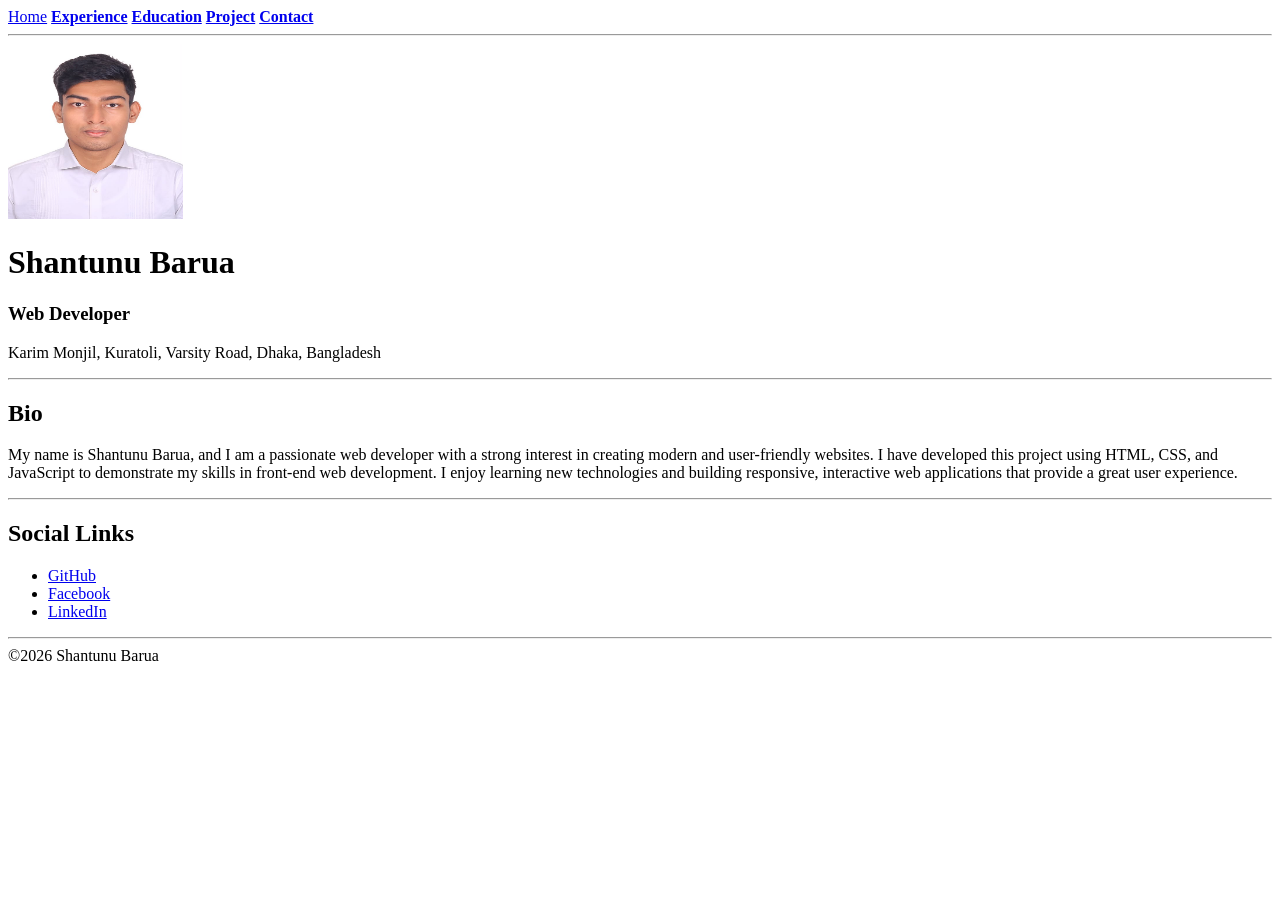
<file: portfolio/index.html>
<!DOCTYPE html>
<html>

<head>
    <title>Shantunu's Portfolio</title>
</head>

<body>
    <nav>
        <a href="../index.html"><strong></strong>Home</strong></a>
        <a href="html/experience.html"><strong>Experience</strong></a>
        <a href="html/education.html"><strong>Education</strong></a>
        <a href="html/Project.html"><strong>Project</strong></a>
        <a href="html/form.html"><strong>Contact</strong></a>
    </nav>

    <hr>

    <img src="images/shantunubarua.jpg" alt="Profile Picture" width="175" height="175">

    <h1>Shantunu Barua</h1>

    <h3>Web Developer</h3>

    <p>
        Karim Monjil, Kuratoli, Varsity Road, Dhaka, Bangladesh
    </p>

    <hr>

    <h2>Bio</h2>

    <p>
        My name is Shantunu Barua, and I am a passionate web developer
        with a strong interest in creating modern and user-friendly websites.
        I have developed this project using HTML, CSS, and JavaScript to
        demonstrate my skills in front-end web development. I enjoy learning
        new technologies and building responsive, interactive web applications
        that provide a great user experience.
    </p>

    <hr>

    <h2>Social Links</h2>

    <ul>
        <li><a href="https://github.com/shantunubarua">GitHub</a></li>
        <li><a href="https://www.facebook.com/shantu.barua.940/">Facebook</a></li>
        <li><a href="https://www.linkedin.com/in/shantunu-barua-b521733b8/">LinkedIn</a></li>
    </ul>

    <hr>
    <footer> ©2026 Shantunu Barua</footer>



</body>

</html>
</file>
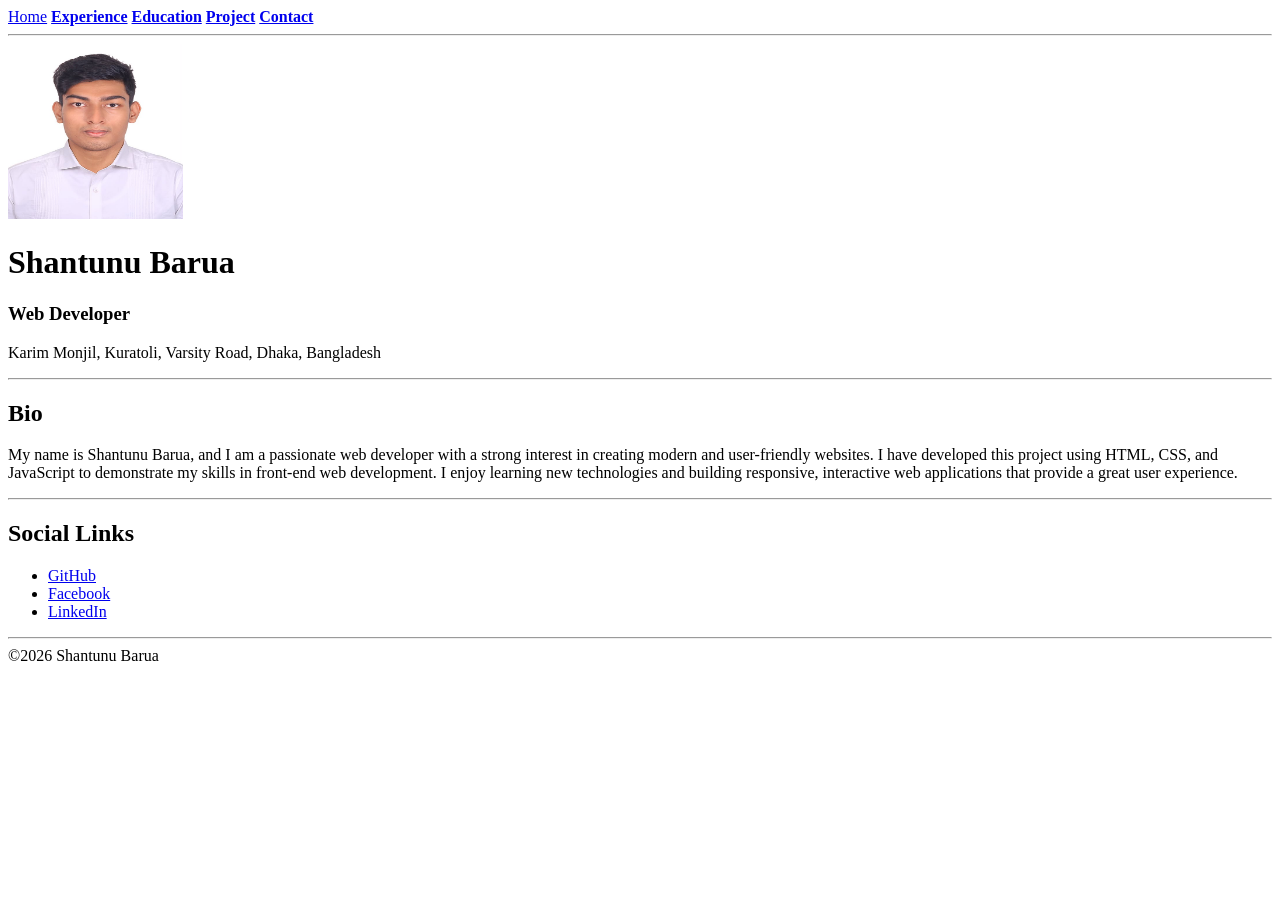
<file: portfolio/html/index.html>
<!DOCTYPE html>
<html>

<head>
    <title>Shantunu's Portfolio</title>
</head>

<body>
    <nav>
        <a href="index.html"><strong></strong>Home</strong></a>
        <a href="experience.html"><strong>Experience</strong></a>
        <a href="education.html"><strong>Education</strong></a>
        <a href="Project.html"><strong>Project</strong></a>
        <a href="form.html"><strong>Contact</strong></a>
    </nav>

    <hr>

    <img src="shantunubarua.jpg" alt="Profile Picture" width="175" height="175">

    <h1>Shantunu Barua</h1>

    <h3>Web Developer</h3>

    <p>
        Karim Monjil, Kuratoli, Varsity Road, Dhaka, Bangladesh
    </p>

    <hr>

    <h2>Bio</h2>

    <p>
        My name is Shantunu Barua, and I am a passionate web developer
        with a strong interest in creating modern and user-friendly websites.
        I have developed this project using HTML, CSS, and JavaScript to
        demonstrate my skills in front-end web development. I enjoy learning
        new technologies and building responsive, interactive web applications
        that provide a great user experience.
    </p>

    <hr>

    <h2>Social Links</h2>

    <ul>
        <li><a href="https://github.com/shantunubarua">GitHub</a></li>
        <li><a href="https://www.facebook.com/shantu.barua.940/">Facebook</a></li>
        <li><a href="https://www.linkedin.com/in/shantunu-barua-b521733b8/">LinkedIn</a></li>
    </ul>

    <hr>
    <footer> ©2026 Shantunu Barua</footer>



</body>

</html>
</file>
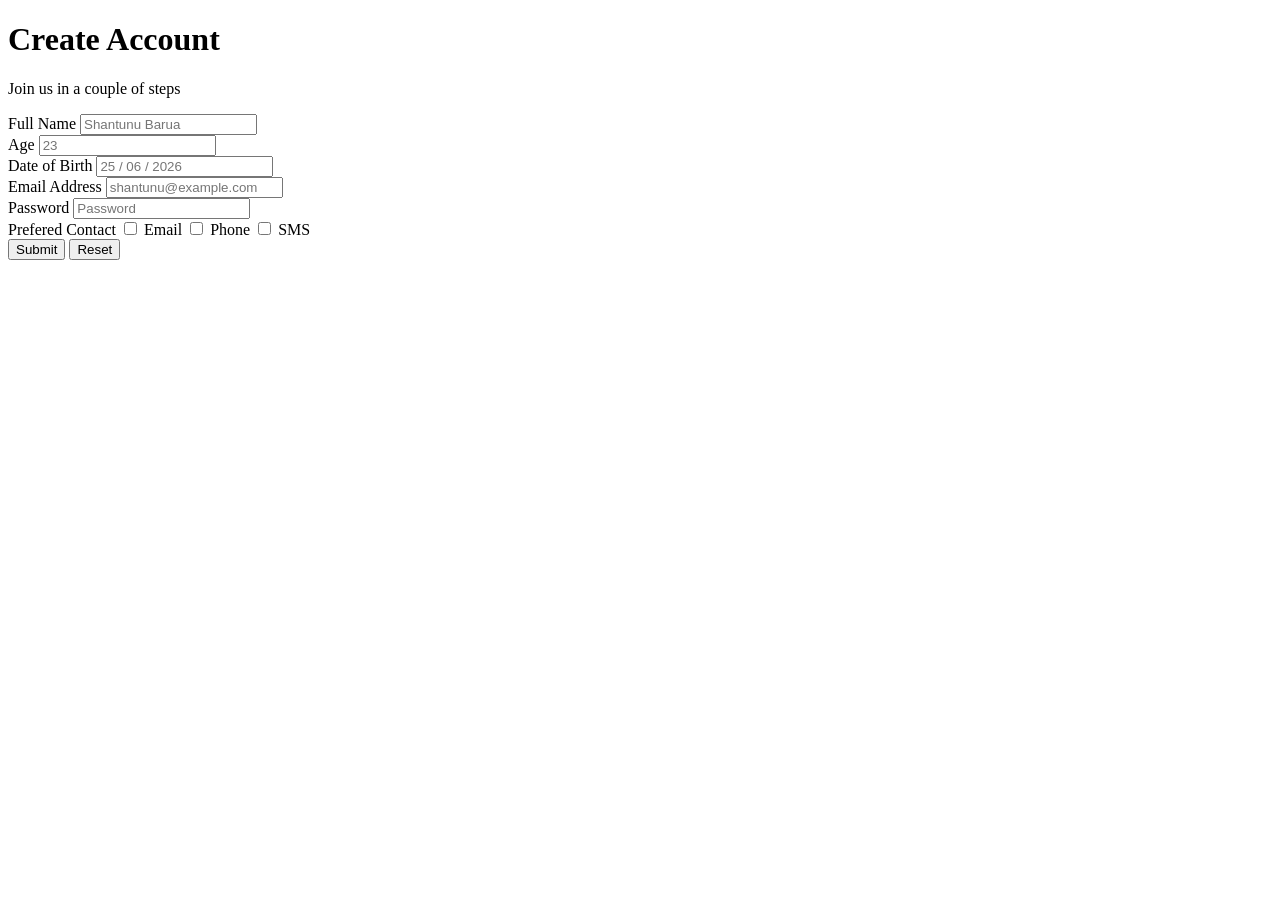
<file: lab/createaccount.html>
<!DOCTYPE html>
<html>

<head>
    <title>Create Account</title>
</head>

<body>

    <div class="registration">
        <h1>Create Account</h1>
        <p>Join us in a couple of steps</p>
    </div>

    <div class="fullname">
        <label>Full Name</label>
        <input type="text" placeholder="Shantunu Barua">
    </div>


    <div class="age">
        <label>Age</label>
        <input type="number" placeholder="23">
    </div>

    <div class="dob">
        <label>Date of Birth</label>
        <input type="text" placeholder="25 / 06 / 2026">
    </div>

    <div class="email">
        <label>Email Address</label>
        <input type="email" placeholder="shantunu@example.com">
    </div>

    <div class="password">
        <label>Password</label>
        <input type="password" placeholder="Password">
    </div>

    <div class="contact">
        <label>Prefered Contact</label>

        <input type="checkbox" id="email" name="email">
        <label for="email">
            Email
        </label>
        <input type="checkbox" id="phone" name="phone">
        <label for="phone">Phone</label>

        <input type="checkbox" id="sms" name="sms">
        <label for="sms">
            SMS</label>
        <div class="buttons">
            <input type="submit" value="Submit">
            <input type="reset" value="Reset">
        </div>

</body>

</html>
</file>
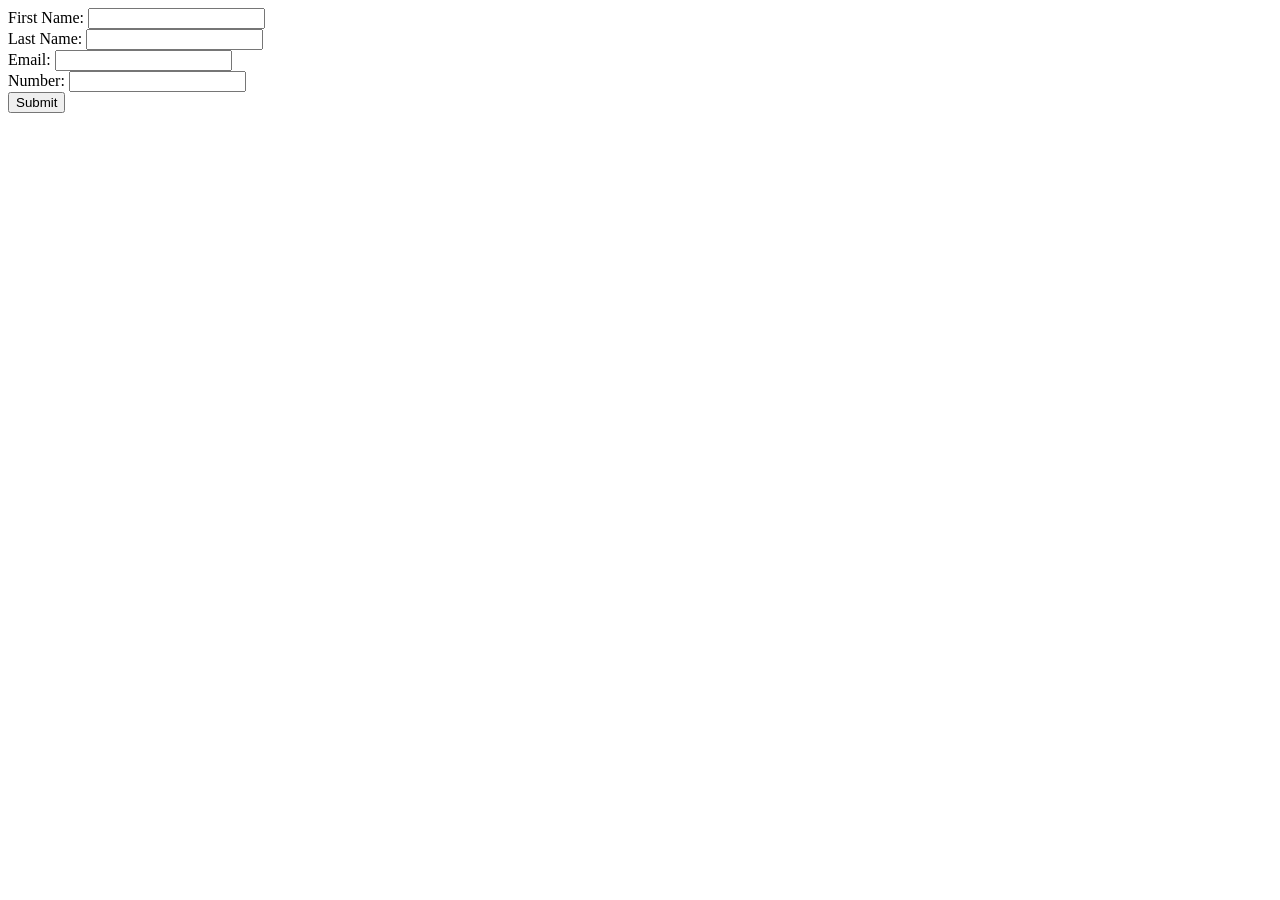
<file: lab/dom.html>
<html>

<head>

</head>

<body>

    <form name="myForm" method="post" id="myForm">
        First Name: <input type="text" id="fname" name="fname"><br>
        Last Name: <input type="text" id="lname" name="lname"><br>
        Email: <input type="email" id="email" name="email"><br>
        Number: <input type="text" id="number" name="number"><br>
        <input type="submit" value="Submit">
    </form>
</body>
<script>
    document.getElementById("myForm").addEventListener("submit", function (event) {
        var fname = document.getElementById("fname").value;
        var lname = document.getElementById("lname").value;
        var email = document.getElementById("email").value;
        var number = document.getElementById("number").value;

        if (fname == "" || lname == "") {
            alert("Name must be filled out");
            event.preventDefault();
        }
        if (email == "" || email == "@") {
            alert("Email must be filled out");
            event.preventDefault();
        }
        if (number == "" || isNaN(number) || number.length != 11) {
            alert("Number must be a 11-digit number");
            event.preventDefault();
        }
    });
</script>

</html>
</file>
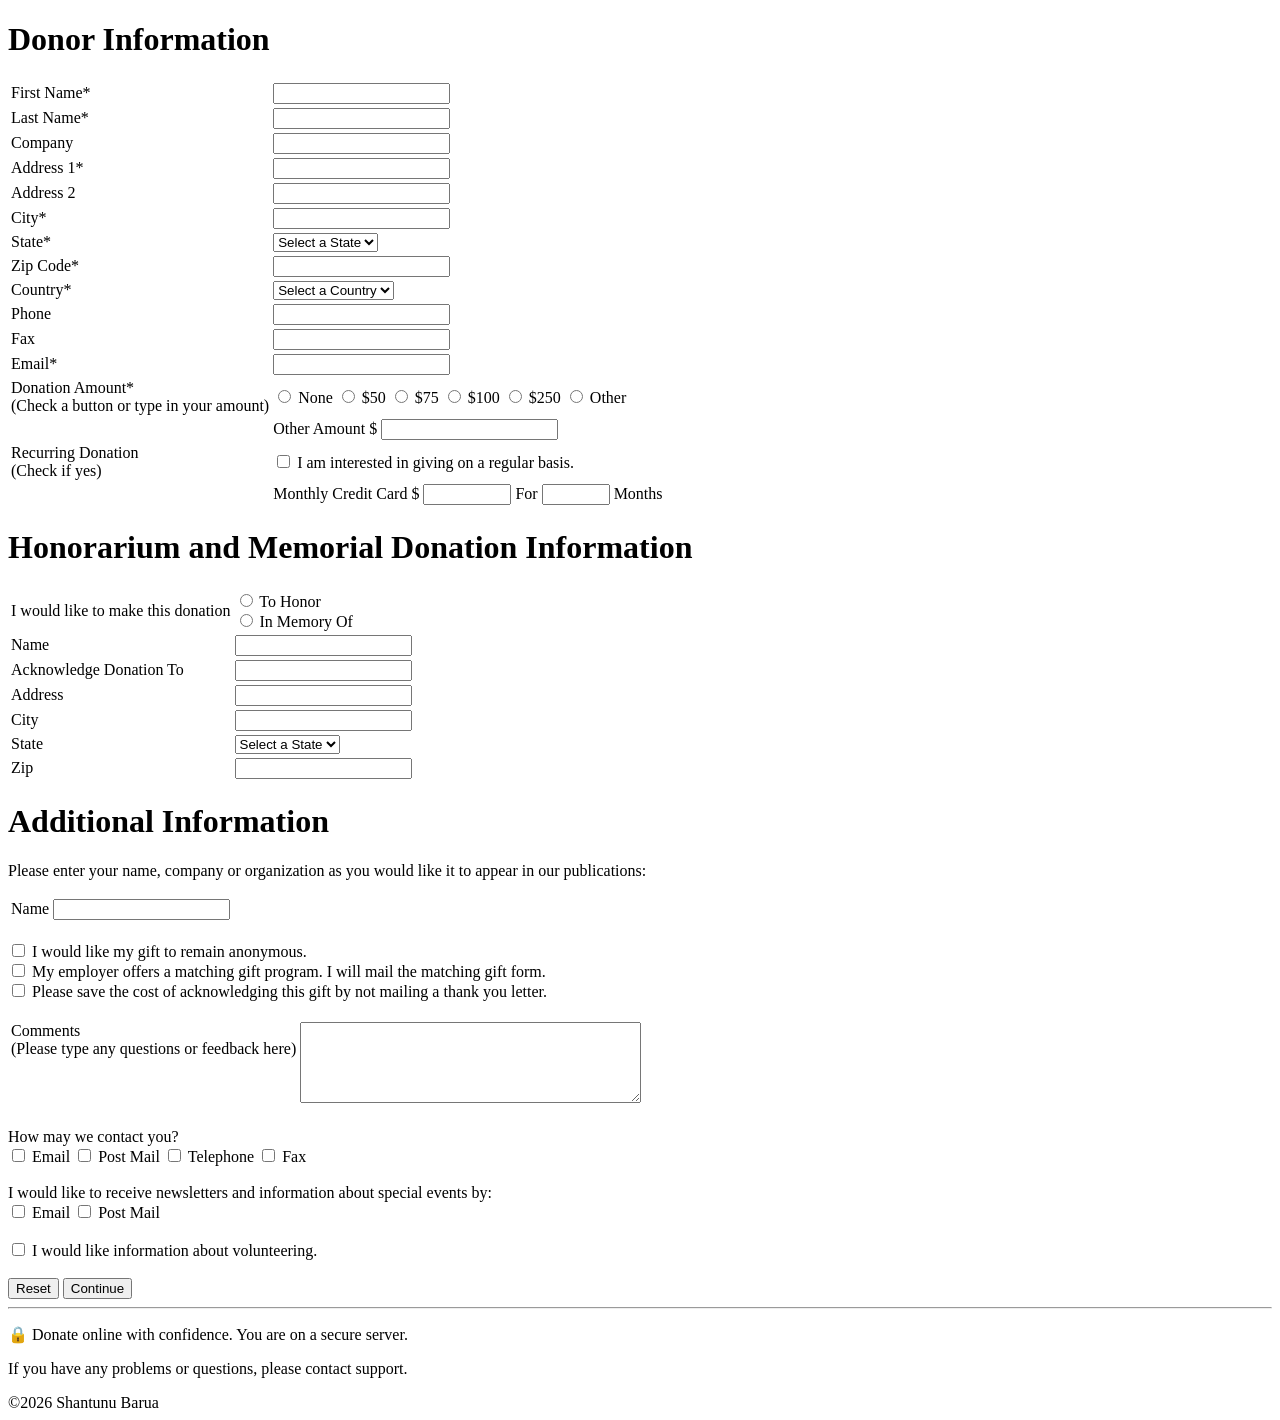
<file: lab/form.html>
<!DOCTYPE html>
<html>

<head>
    <title>Donation Form</title>
</head>

<body>

    <form>

        <h1>Donor Information</h1>

        <table>

            <tr>
                <td><label for="firstname">First Name*</label></td>
                <td><input type="text" id="firstname" name="firstname" required></td>
            </tr>

            <tr>
                <td><label for="lastname">Last Name*</label></td>
                <td><input type="text" id="lastname" name="lastname" required></td>
            </tr>

            <tr>
                <td><label for="company">Company</label></td>
                <td><input type="text" id="company" name="company"></td>
            </tr>

            <tr>
                <td><label for="address1">Address 1*</label></td>
                <td><input type="text" id="address1" name="address1" required></td>
            </tr>

            <tr>
                <td><label for="address2">Address 2</label></td>
                <td><input type="text" id="address2" name="address2"></td>
            </tr>

            <tr>
                <td><label for="city">City*</label></td>
                <td><input type="text" id="city" name="city" required></td>
            </tr>

            <tr>
                <td><label for="state">State*</label></td>
                <td>
                    <select id="state" name="state" required>
                        <option value="">Select a State</option>
                        <option value="Dhaka">Dhaka</option>
                        <option value="Chattogram">Chattogram</option>
                        <option value="Sylhet">Sylhet</option>
                    </select>
                </td>
            </tr>

            <tr>
                <td><label for="zipcode">Zip Code*</label></td>
                <td><input type="text" id="zipcode" name="zipcode" required></td>
            </tr>

            <tr>
                <td><label for="country">Country*</label></td>
                <td>
                    <select id="country" name="country" required>
                        <option value="">Select a Country</option>
                        <option value="Bangladesh">Bangladesh</option>
                        <option value="Australia">Australia</option>
                        <option value="USA">USA</option>
                    </select>
                </td>
            </tr>

            <tr>
                <td><label for="phone">Phone</label></td>
                <td><input type="tel" id="phone" name="phone"></td>
            </tr>

            <tr>
                <td><label for="fax">Fax</label></td>
                <td><input type="tel" id="fax" name="fax"></td>
            </tr>

            <tr>
                <td><label for="email">Email*</label></td>
                <td><input type="email" id="email" name="email" required></td>
            </tr>

            <tr>
                <td>
                    <label>Donation Amount*</label><br>
                    (Check a button or type in your amount)
                </td>
                <td>
                    <input type="radio" name="donation" value="none"> None
                    <input type="radio" name="donation" value="50"> $50
                    <input type="radio" name="donation" value="75"> $75
                    <input type="radio" name="donation" value="100"> $100
                    <input type="radio" name="donation" value="250"> $250
                    <input type="radio" name="donation" value="other"> Other
                </td>
            </tr>

            <tr>
                <td></td>
                <td>
                    Other Amount $
                    <input type="number" id="otherAmount" name="otherAmount">
                </td>
            </tr>

            <tr>
                <td>
                    <label for="recurring">Recurring Donation</label><br>
                    (Check if yes)
                </td>
                <td>
                    <input type="checkbox" id="recurring" name="recurring">
                    I am interested in giving on a regular basis.
                </td>
            </tr>

            <tr>
                <td></td>
                <td>
                    Monthly Credit Card $
                    <input type="number" name="monthlyAmount" style="width:80px;">
                    For
                    <input type="number" name="months" style="width:60px;">
                    Months
                </td>
            </tr>

        </table>

        <h1>Honorarium and Memorial Donation Information</h1>

        <table>

            <tr>
                <td>I would like to make this donation</td>
                <td>
                    <input type="radio" name="honor" value="To Honor"> To Honor
                    <br>
                    <input type="radio" name="honor" value="In Memory Of"> In Memory Of
                </td>
            </tr>

            <tr>
                <td><label for="honorname">Name</label></td>
                <td><input type="text" id="honorname" name="honorname"></td>
            </tr>

            <tr>
                <td><label for="acknowledge">Acknowledge Donation To</label></td>
                <td><input type="text" id="acknowledge" name="acknowledge"></td>
            </tr>

            <tr>
                <td><label for="honoraddress">Address</label></td>
                <td><input type="text" id="honoraddress" name="honoraddress"></td>
            </tr>

            <tr>
                <td><label for="honorcity">City</label></td>
                <td><input type="text" id="honorcity" name="honorcity"></td>
            </tr>

            <tr>
                <td><label for="honorstate">State</label></td>
                <td>
                    <select id="honorstate" name="honorstate">
                        <option value="">Select a State</option>
                        <option value="Dhaka">Dhaka</option>
                        <option value="Chattogram">Chattogram</option>
                        <option value="Sylhet">Sylhet</option>
                    </select>
                </td>
            </tr>

            <tr>
                <td><label for="zip">Zip</label></td>
                <td><input type="text" id="zip" name="zip"></td>
            </tr>

        </table>

        <h1>Additional Information</h1>

        <p>
            Please enter your name, company or organization as you would like it
            to appear in our publications:
        </p>

        <table>

            <tr>
                <td><label for="publicationname">Name</label></td>
                <td><input type="text" id="publicationname" name="publicationname"></td>
            </tr>

        </table>

        <br>

        <input type="checkbox" id="anonymous" name="anonymous">
        <label for="anonymous">I would like my gift to remain anonymous.</label>

        <br>

        <input type="checkbox" id="matchinggift" name="matchinggift">
        <label for="matchinggift">
            My employer offers a matching gift program. I will mail the matching gift form.
        </label>

        <br>

        <input type="checkbox" id="thankyou" name="thankyou">
        <label for="thankyou">
            Please save the cost of acknowledging this gift by not mailing a thank you letter.
        </label>

        <br><br>

        <table>

            <tr>
                <td valign="top">
                    Comments<br>
                    (Please type any questions or feedback here)
                </td>
                <td>
                    <textarea id="comments" name="comments" rows="5" cols="40"></textarea>
                </td>
            </tr>

        </table>

        <br>

        <label>How may we contact you?</label><br>

        <input type="checkbox" id="contactemail" name="contactemail">
        <label for="contactemail">Email</label>

        <input type="checkbox" id="contactpost" name="contactpost">
        <label for="contactpost">Post Mail</label>

        <input type="checkbox" id="contactphone" name="contactphone">
        <label for="contactphone">Telephone</label>

        <input type="checkbox" id="contactfax" name="contactfax">
        <label for="contactfax">Fax</label>

        <br><br>

        <label>I would like to receive newsletters and information about special events by:</label>
        <br>

        <input type="checkbox" id="newsletteremail" name="newsletteremail">
        <label for="newsletteremail">Email</label>

        <input type="checkbox" id="newsletterpost" name="newsletterpost">
        <label for="newsletterpost">Post Mail</label>

        <br><br>

        <input type="checkbox" id="volunteer" name="volunteer">
        <label for="volunteer">
            I would like information about volunteering.
        </label>

        <br><br>

        <input type="reset" value="Reset">
        <input type="submit" value="Continue">

    </form>

    <hr>

    <p>
        🔒 Donate online with confidence. You are on a secure server.
    </p>

    <p>
        If you have any problems or questions, please contact support.
    </p>

    <footer>
        ©2026 Shantunu Barua
    </footer>

</body>

</html>
</file>
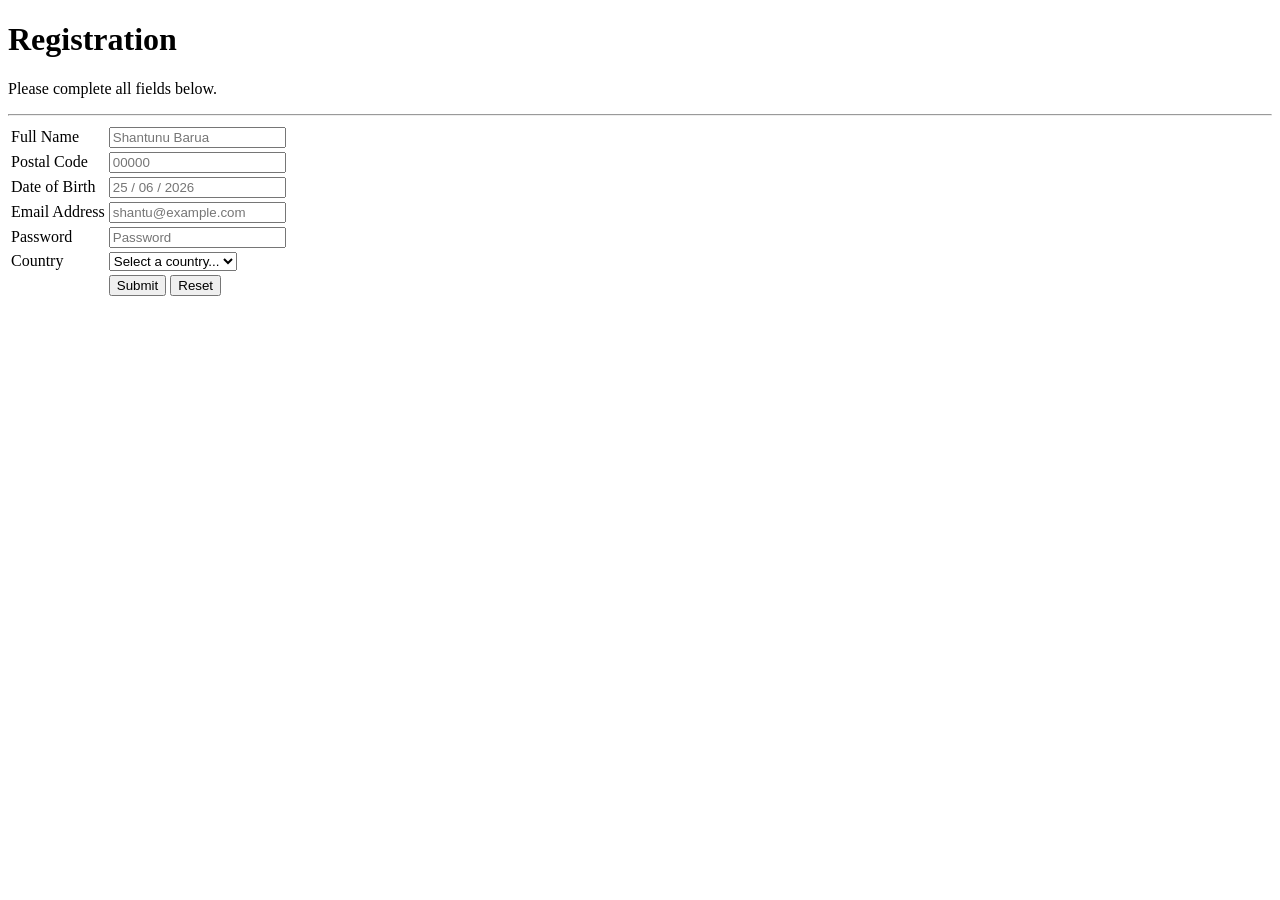
<file: lab/registration.html>
<!DOCTYPE html>
<html>

<head>
    <title>Registration Form</title>
</head>

<body>

    <h1>Registration</h1>
    <p>Please complete all fields below.</p>
    <hr>

    <form method="post">

        <table>

            <tr>
                <td><label for="fullname">Full Name</label></td>
                <td><input type="text" id="fullname" name="fullname" placeholder="Shantunu Barua"></td>
            </tr>

            <tr>
                <td><label for="postalcode">Postal Code</label></td>
                <td><input type="number" id="postalcode" name="postalcode" placeholder="00000"></td>
            </tr>

            <tr>
                <td><label for="dob">Date of Birth</label></td>
                <td><input type="text" id="dob" name="dob" placeholder="25 / 06 / 2026"></td>
            </tr>

            <tr>
                <td><label for="email">Email Address</label></td>
                <td><input type="email" id="email" name="email" placeholder="shantu@example.com"></td>
            </tr>

            <tr>
                <td><label for="password">Password</label></td>
                <td><input type="password" id="password" name="password" placeholder="Password"></td>
            </tr>

            <tr>
                <td><label for="country">Country</label></td>
                <td>
                    <select id="country" name="country">
                        <option>Select a country...</option>
                        <option>Bangladesh</option>
                        <option>India</option>
                        <option>Pakistan</option>
                    </select>
                </td>
            </tr>

            <tr>
                <td></td>
                <td>
                    <input type="submit" value="Submit">
                    <input type="reset" value="Reset">
                </td>
            </tr>

        </table>

    </form>

</body>

</html>
</file>
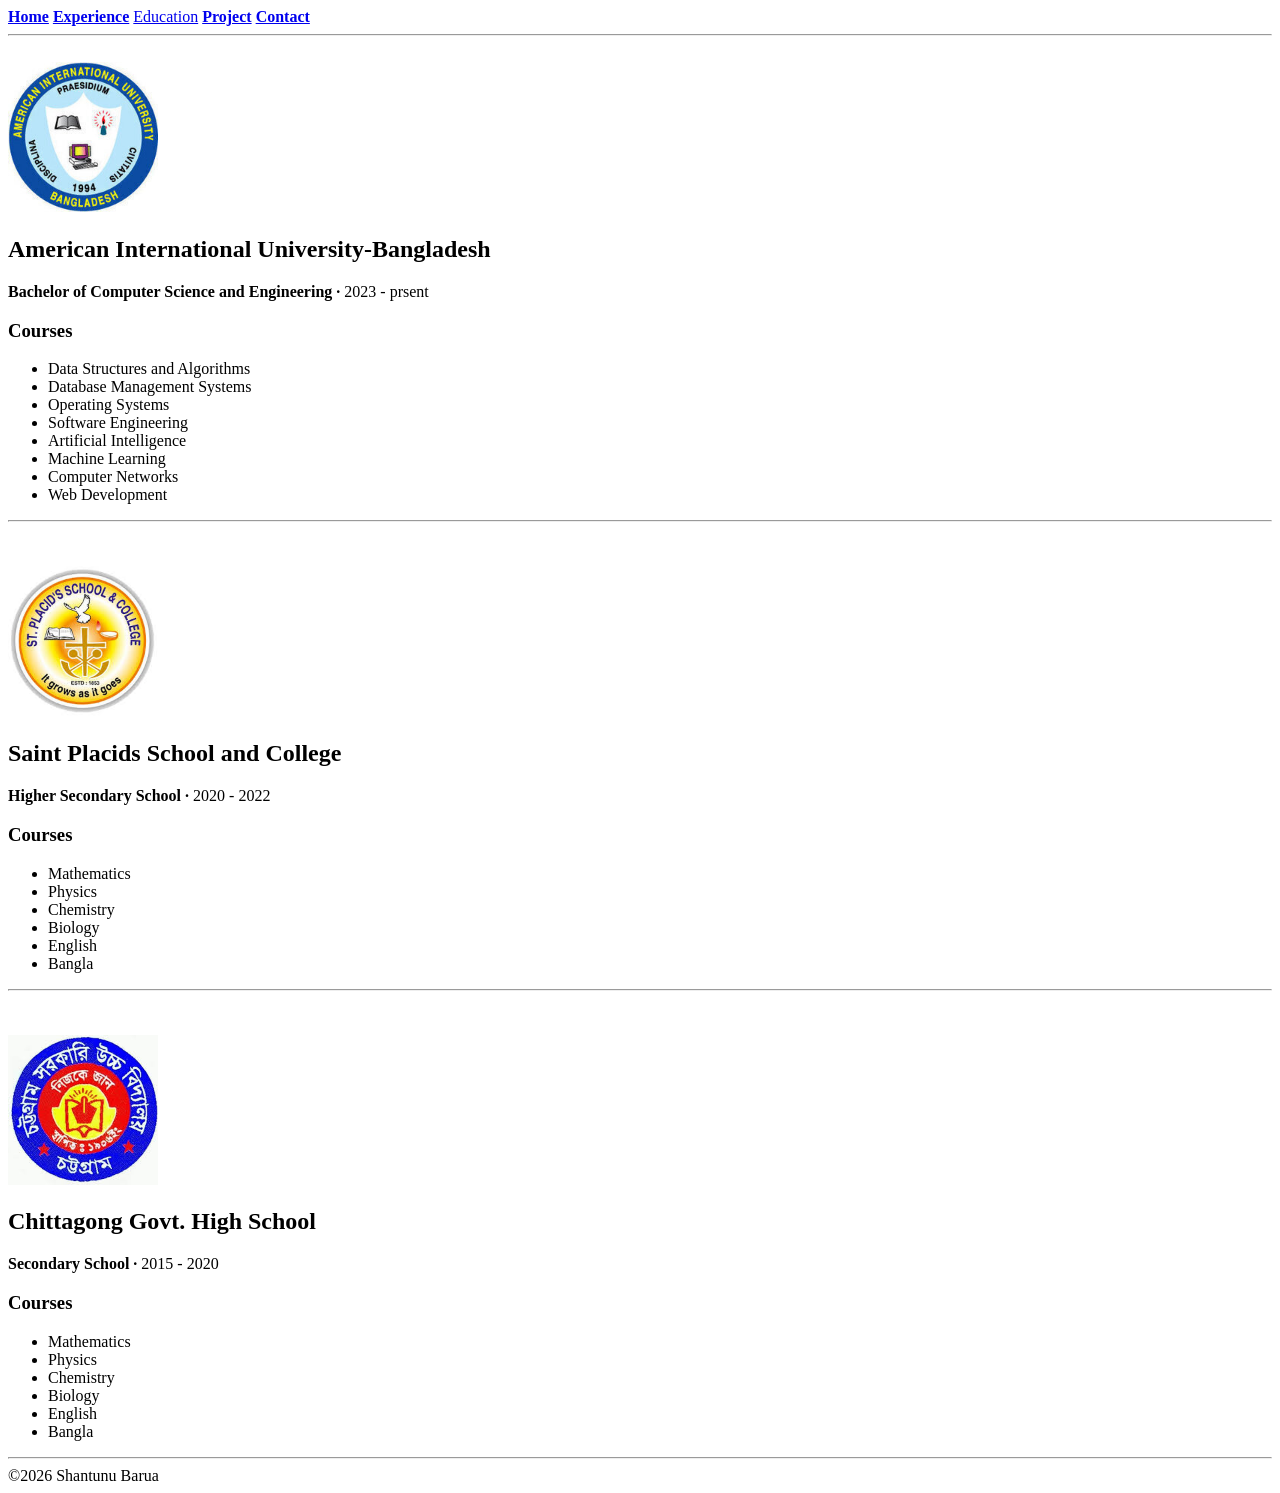
<file: portfolio/html/education.html>
<!DOCTYPE html>
<html>

<head>
    <title>Education</title>

</head>


<body>
    <div class="navbar">
        <a href="../index.html"><strong>Home</strong></a>
        <a href="experience.html"><strong>Experience</strong></a>
        <a href="education.html"><strong></strong>Education</strong></a>
        <a href="Project.html"><strong>Project</strong></a>
        <a href="form.html"><strong>Contact</strong></a>
    </div>
    <hr>
    <br>
    <img src="../images/aiub.jpg" alt="AIUB Logo" class="profile-image" height="150px" width="150px">

    <h2>American International University-Bangladesh</h2>
    <p><b>Bachelor of Computer Science and Engineering · </b>2023 - prsent</p>
    <h3>Courses</h3>
    <ul>
        <li>Data Structures and Algorithms</li>
        <li>Database Management Systems</li>
        <li>Operating Systems</li>
        <li>Software Engineering</li>
        <li>Artificial Intelligence</li>
        <li>Machine Learning</li>
        <li>Computer Networks</li>
        <li>Web Development</li>
    </ul>
    <hr>
    <br><br>
    <img src="../images/placids.jpg" alt="College Logo" class="profile-image" height="150px" width="150px">
    <h2>Saint Placids School and College </h2>
    <p><b>Higher Secondary School · </b>2020 - 2022</p>
    <h3>Courses</h3>
    <ul>
        <li>Mathematics</li>
        <li>Physics</li>
        <li>Chemistry</li>
        <li>Biology</li>
        <li>English</li>
        <li>Bangla</li>
    </ul>
    <hr>
    <br><br>
    <img src="../images/govt high.jpg" alt="College Logo" class="profile-image" height="150px" width="150px">
    <h2>Chittagong Govt. High School </h2>
    <p><b>Secondary School · </b>2015 - 2020</p>
    <h3>Courses</h3>
    <ul>
        <li>Mathematics</li>
        <li>Physics</li>
        <li>Chemistry</li>
        <li>Biology</li>
        <li>English</li>
        <li>Bangla</li>
    </ul>
    <hr>
    <footer> ©2026 Shantunu Barua</footer>
</body>

</html>
</file>
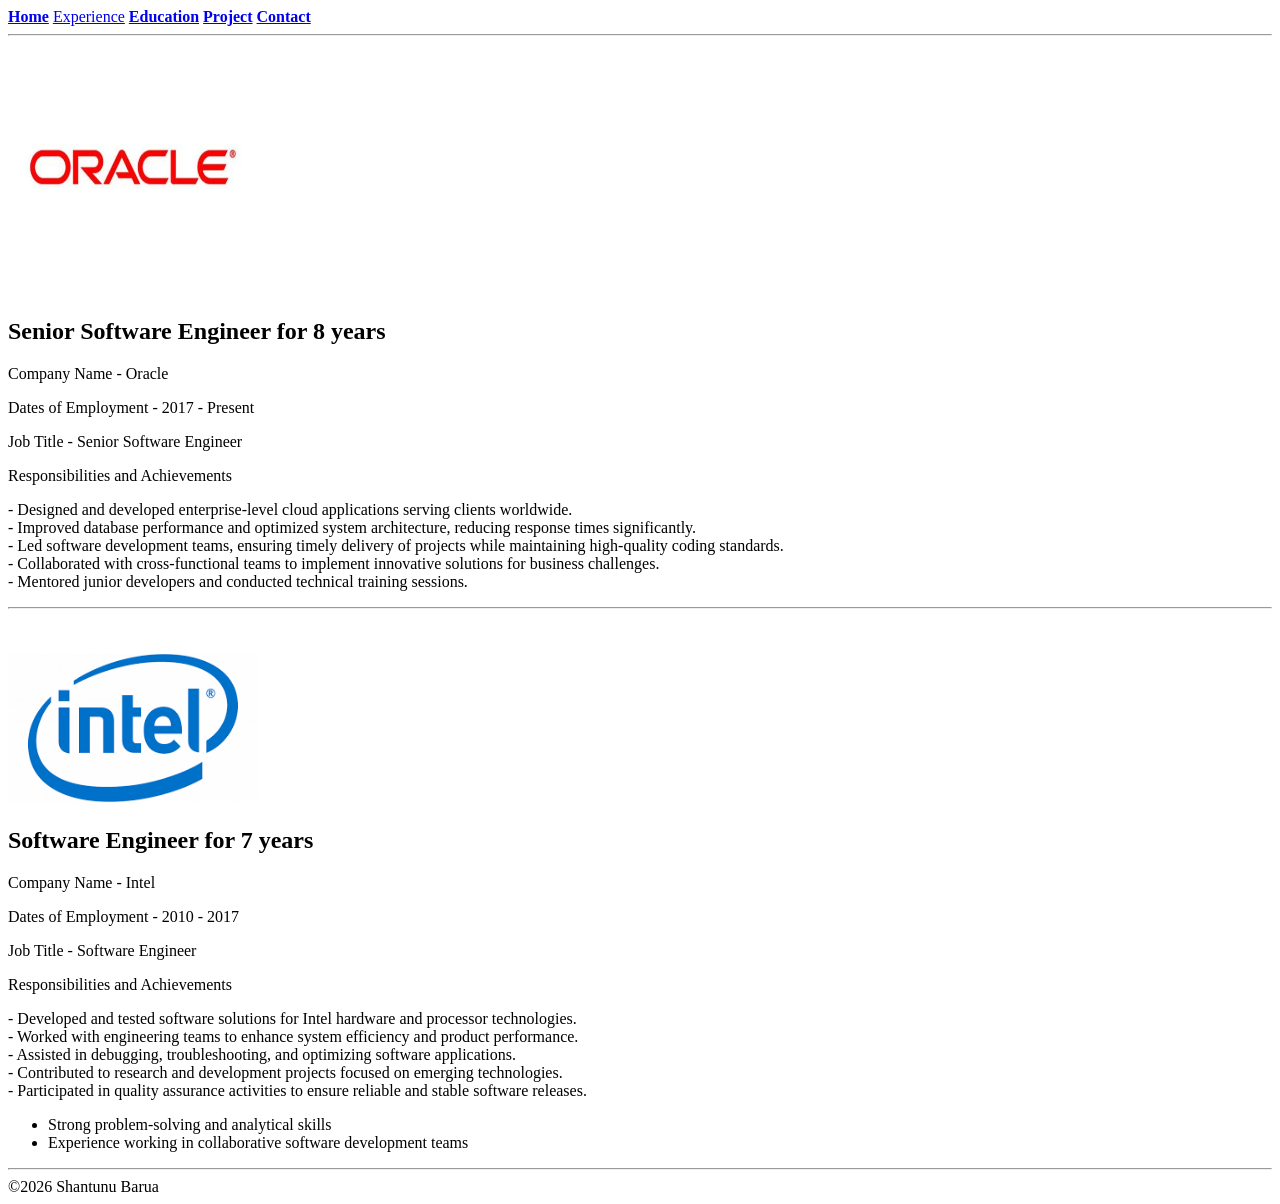
<file: portfolio/html/experience.html>
<!DOCTYPE html>
<html>

<head>
    <title>Experience</title>
</head>

<body>

    <div class="navbar">
        <a href="../index.html"><strong>Home</strong></a>
        <a href="experience.html"><strong></strong>Experience</strong></a>
        <a href="education.html"><strong>Education</strong></a>
        <a href="Project.html"><strong>Project</strong></a>
        <a href="form.html"><strong>Contact</strong></a>
    </div>

    <hr>

    <img src="../images/oracle.jpg" alt="Oracle Logo" class="profile-image" height="250px" width="250px">

    <h2>Senior Software Engineer for 8 years</h2>
    <p>Company Name - Oracle</p>
    <p>Dates of Employment - 2017 - Present</p>
    <p>Job Title - Senior Software Engineer</p>
    <p>Responsibilities and Achievements</p>

    <p>
        - Designed and developed enterprise-level cloud applications serving clients worldwide.<br>
        - Improved database performance and optimized system architecture, reducing response times significantly.<br>
        - Led software development teams, ensuring timely delivery of projects while maintaining high-quality coding
        standards.<br>
        - Collaborated with cross-functional teams to implement innovative solutions for business challenges.<br>
        - Mentored junior developers and conducted technical training sessions.
    </p>

    <hr>
    <br><br>

    <img src="../images/intel.png" alt="Intel Logo" class="profile-image" height="150px" width="250px">

    <h2>Software Engineer for 7 years</h2>
    <p>Company Name - Intel</p>
    <p>Dates of Employment - 2010 - 2017</p>
    <p>Job Title - Software Engineer</p>
    <p>Responsibilities and Achievements</p>

    <p>
        - Developed and tested software solutions for Intel hardware and processor technologies.<br>
        - Worked with engineering teams to enhance system efficiency and product performance.<br>
        - Assisted in debugging, troubleshooting, and optimizing software applications.<br>
        - Contributed to research and development projects focused on emerging technologies.<br>
        - Participated in quality assurance activities to ensure reliable and stable software releases.
    </p>

    <ul>
        <li>Strong problem-solving and analytical skills</li>
        <li>Experience working in collaborative software development teams</li>
    </ul>
    <hr>
    <footer> ©2026 Shantunu Barua</footer>

</body>

</html>
</file>
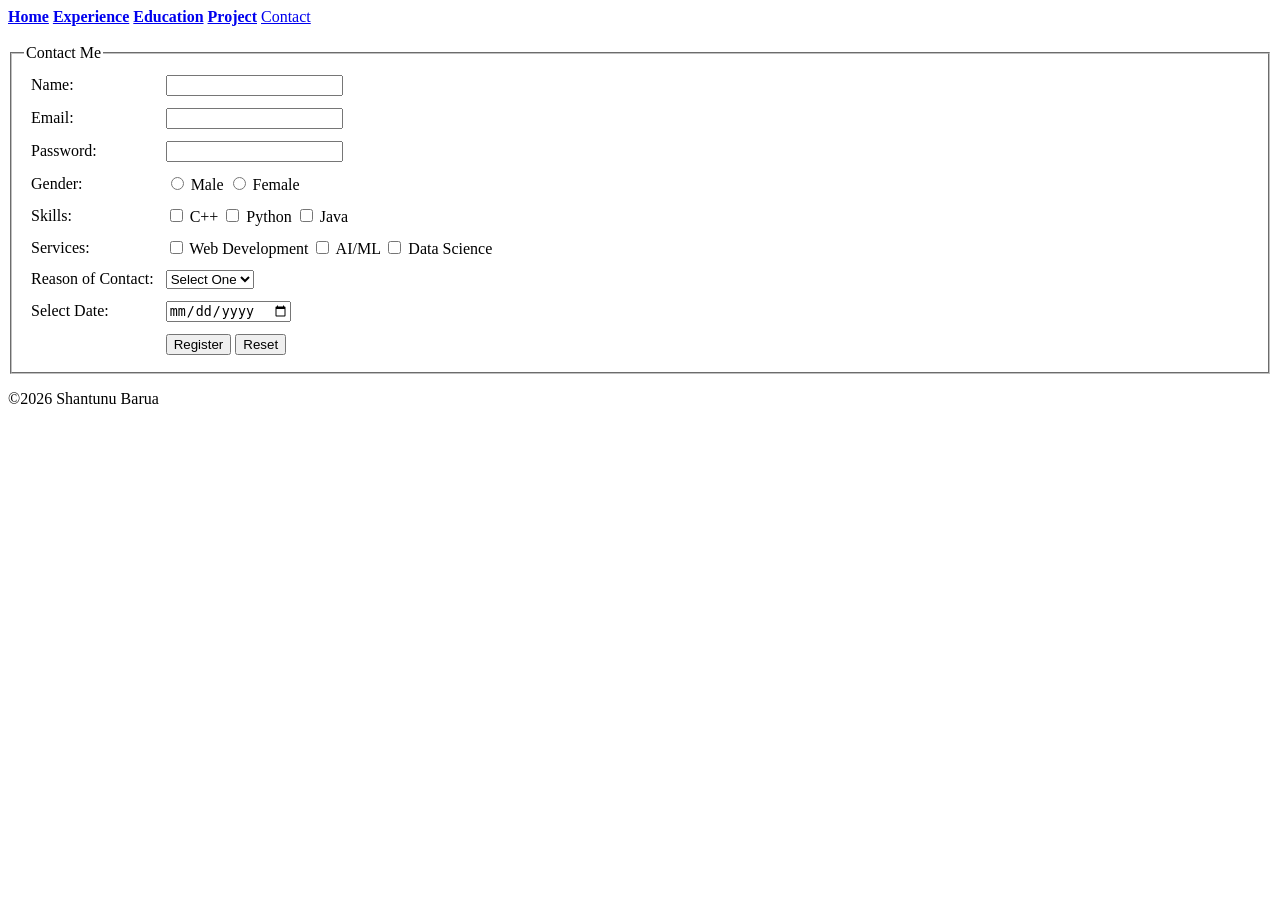
<file: portfolio/html/form.html>
<html lang="en">

<body>
    <div class="navbar">
        <a href="../index.html"><strong>Home</strong></a>
        <a href="experience.html"><strong>Experience</strong></a>
        <a href="education.html"><strong>Education</strong></a>
        <a href="Project.html"><strong>Project</strong></a>
        <a href="form.html"><strong></strong>Contact</strong></a>
    </div>
    <br>

    <form method="post">
        <fieldset>
            <legend>Contact Me</legend>

            <table cellpadding="5">

                <tr>
                    <td><label for="name">Name:</label></td>
                    <td>
                        <input type="text" id="name" name="name" required>
                    </td>
                </tr>

                <tr>
                    <td><label for="email">Email:</label></td>
                    <td>
                        <input type="email" id="email" name="email" required>
                    </td>
                </tr>

                <tr>
                    <td><label for="pass">Password:</label></td>
                    <td>
                        <input type="password" id="pass" name="pass" required>
                    </td>
                </tr>

                <tr>
                    <td><label>Gender:</label></td>
                    <td>
                        <input type="radio" id="male" name="gender" value="male" required>
                        <label for="male">Male</label>

                        <input type="radio" id="female" name="gender" value="female">
                        <label for="female">Female</label>
                    </td>
                </tr>

                <tr>
                    <td><label>Skills:</label></td>
                    <td>
                        <input type="checkbox" id="cpp" name="skills[]" value="C++">
                        <label for="cpp">C++</label>

                        <input type="checkbox" id="python" name="skills[]" value="Python">
                        <label for="python">Python</label>

                        <input type="checkbox" id="java" name="skills[]" value="Java">
                        <label for="java">Java</label>
                    </td>
                </tr>

                <tr>
                    <td><label>Services:</label></td>
                    <td>
                        <input type="checkbox" id="service1" name="services[]" value="Web Development">
                        <label for="service1">Web Development</label>

                        <input type="checkbox" id="service2" name="services[]" value="AI/ML">
                        <label for="service2">AI/ML</label>

                        <input type="checkbox" id="service3" name="services[]" value="Data Science">
                        <label for="service3">Data Science</label>
                    </td>
                </tr>

                <tr>
                    <td><label for="reason">Reason of Contact:</label></td>
                    <td>
                        <select id="reason" name="reason" required>
                            <option value="">Select One</option>
                            <option value="Job">Job</option>
                            <option value="Projects">Projects</option>
                            <option value="Thesis">Thesis</option>
                        </select>
                    </td>
                </tr>

                <tr>
                    <td><label for="date">Select Date:</label></td>
                    <td>
                        <input type="date" id="date" name="date" required>
                    </td>
                </tr>

                <tr>
                    <td></td>
                    <td>
                        <input type="submit" value="Register">
                        <input type="reset" value="Reset">
                    </td>
                </tr>

            </table>

        </fieldset>
    </form>
    <footer> ©2026 Shantunu Barua</footer>


</body>

</html>
</file>
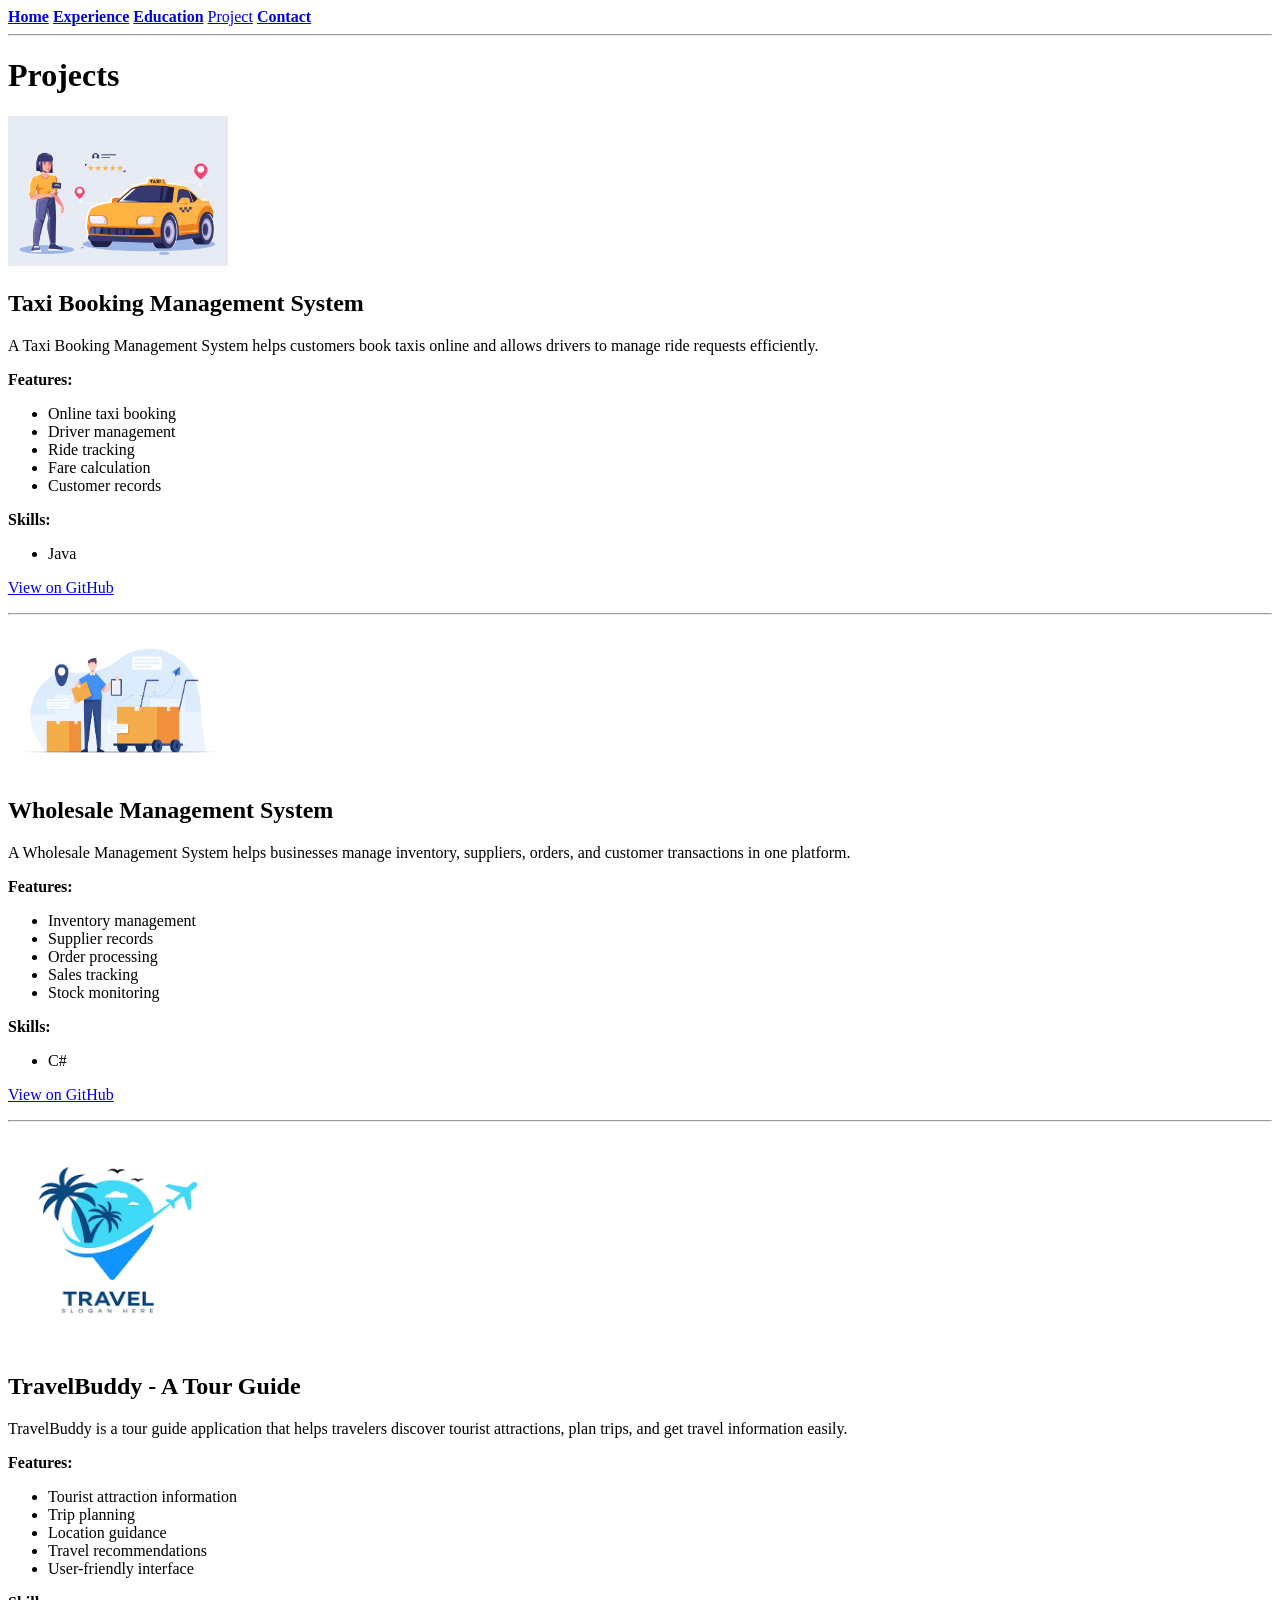
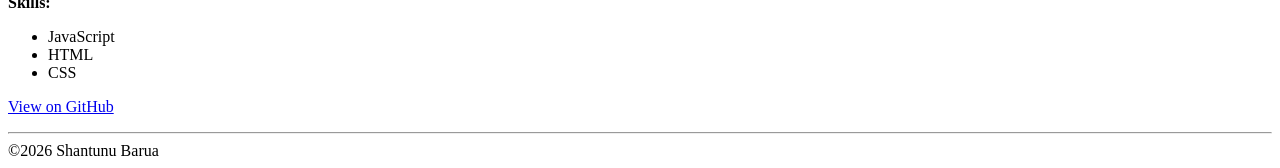
<file: portfolio/html/project.html>
<!DOCTYPE html>
<html>

<head>
    <title>Projects</title>
</head>

<body>

    <div class="navbar">
        <a href="../index.html"><strong>Home</strong></a>
        <a href="experience.html"><strong>Experience</strong></a>
        <a href="education.html"><strong>Education</strong></a>
        <a href="Project.html"><strong></strong>Project</strong></a>
        <a href="form.html"><strong>Contact</strong></a>
    </div>
    <hr>

    <h1>Projects</h1>

    <img src="../images/taxi.jpg" alt="Taxi Booking System" height="150" width="220">

    <h2>Taxi Booking Management System</h2>

    <p>
        A Taxi Booking Management System helps customers book taxis online
        and allows drivers to manage ride requests efficiently.
    </p>

    <p><strong>Features:</strong></p>
    <ul>
        <li>Online taxi booking</li>
        <li>Driver management</li>
        <li>Ride tracking</li>
        <li>Fare calculation</li>
        <li>Customer records</li>
    </ul>

    <p><strong>Skills:</strong></p>
    <ul>
        <li>Java</li>
    </ul>

    <p><a href="https://github.com/shantunubarua">View on GitHub</a></p>

    <hr>

    <img src="../images/wholesale.jpg" alt="Wholesale Management System" height="150" width="220">

    <h2>Wholesale Management System</h2>

    <p>
        A Wholesale Management System helps businesses manage inventory,
        suppliers, orders, and customer transactions in one platform.
    </p>

    <p><strong>Features:</strong></p>
    <ul>
        <li>Inventory management</li>
        <li>Supplier records</li>
        <li>Order processing</li>
        <li>Sales tracking</li>
        <li>Stock monitoring</li>
    </ul>

    <p><strong>Skills:</strong></p>
    <ul>
        <li>C#</li>
    </ul>

    <p><a href="https://github.com/shantunubarua">View on GitHub</a></p>

    <hr>

    <img src="../images/travel.png" alt="TravelBuddy" height="220" width="220">

    <h2>TravelBuddy - A Tour Guide</h2>

    <p>
        TravelBuddy is a tour guide application that helps travelers
        discover tourist attractions, plan trips, and get travel
        information easily.
    </p>

    <p><strong>Features:</strong></p>
    <ul>
        <li>Tourist attraction information</li>
        <li>Trip planning</li>
        <li>Location guidance</li>
        <li>Travel recommendations</li>
        <li>User-friendly interface</li>
    </ul>

    <p><strong>Skills:</strong></p>
    <ul>
        <li>JavaScript</li>
        <li>HTML</li>
        <li>CSS</li>
    </ul>

    <p><a href="https://github.com/shantunubarua">View on GitHub</a></p>

    <hr>
    <footer> ©2026 Shantunu Barua</footer>

</body>

</html>
</file>
